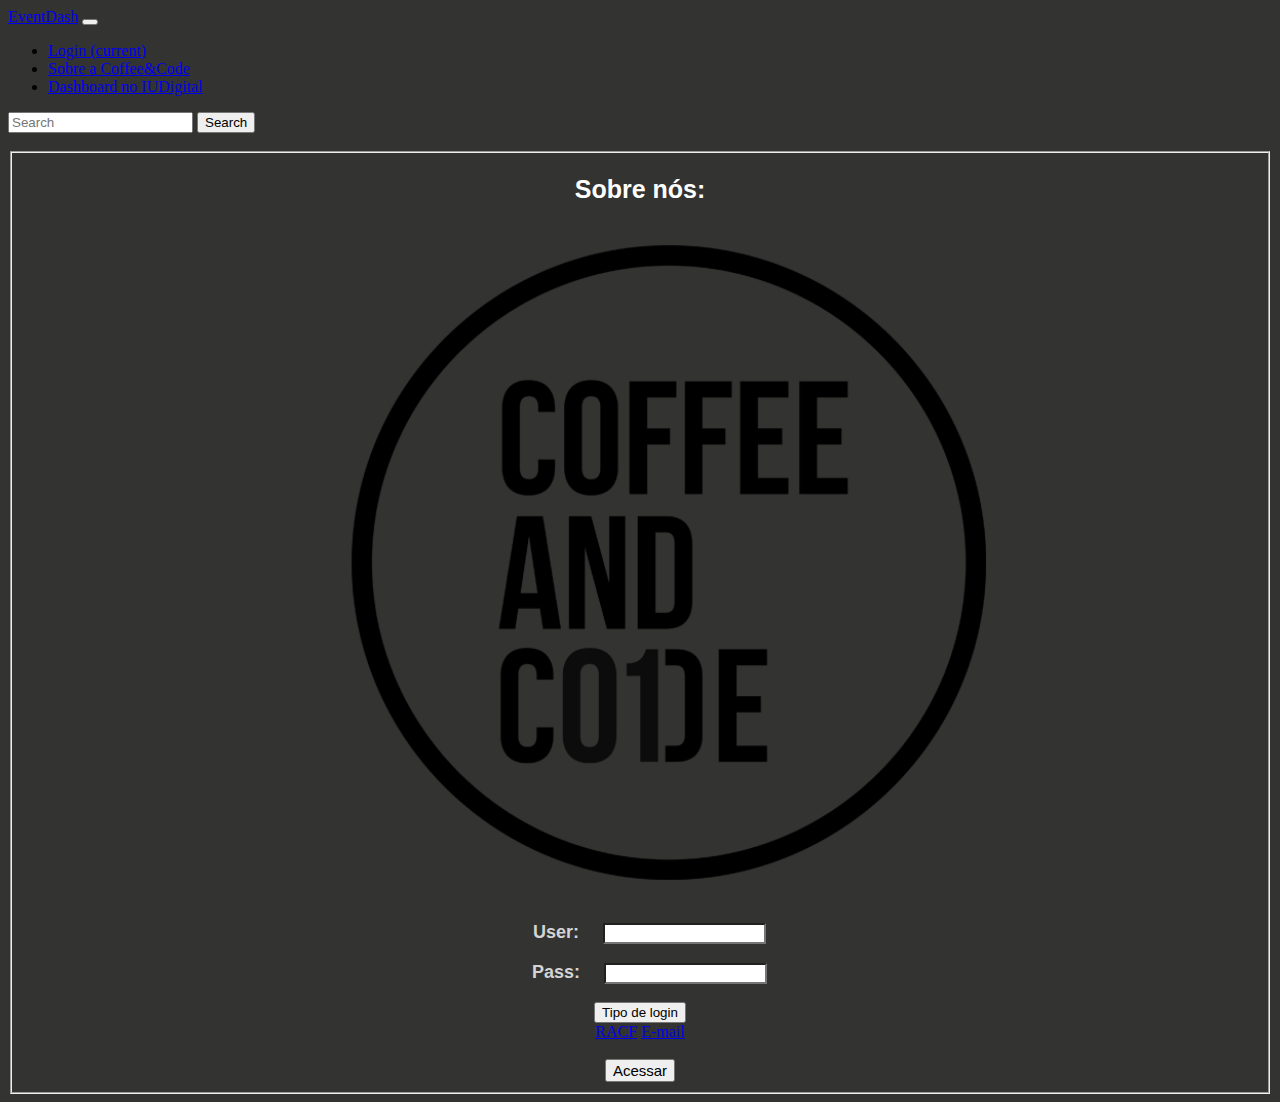
<file: FrontEnd - Copia/html/index.html>
<!DOCTYPE html>
<html lang="en">

<head>

    <meta charset="UTF-8">
    <meta http-equiv="X-UA-Compatible" content="IE=edge">
    <meta name="viewport" content="width=device-width, initial-scale=1.0">
    <title>Quem somos?</title>
</head>

<!-- Chamando a biblioteca de CSS do Bootstrap-->
<link rel="stylesheet" href="https://cdn.jsdelivr.net/npm/bootstrap@4.6.0/dist/css/bootstrap.min.css"
integrity="sha384-B0vP5xmATw1+K9KRQjQERJvTumQW0nPEzvF6L/Z6nronJ3oUOFUFpCjEUQouq2+l" crossorigin="anonymous">


<!--Chamada da biblioteca de JS do BootStrap-->
<script src="https://code.jquery.com/jquery-3.5.1.slim.min.js" integrity="sha384-DfXdz2htPH0lsSSs5nCTpuj/zy4C+OGpamoFVy38MVBnE+IbbVYUew+OrCXaRkfj" crossorigin="anonymous"></script>
<script src="https://cdn.jsdelivr.net/npm/popper.js@1.16.1/dist/umd/popper.min.js" integrity="sha384-9/reFTGAW83EW2RDu2S0VKaIzap3H66lZH81PoYlFhbGU+6BZp6G7niu735Sk7lN" crossorigin="anonymous"></script>
<script src="https://cdn.jsdelivr.net/npm/bootstrap@4.6.0/dist/js/bootstrap.min.js" integrity="sha384-+YQ4JLhjyBLPDQt//I+STsc9iw4uQqACwlvpslubQzn4u2UU2UFM80nGisd026JF" crossorigin="anonymous"></script>

<!--Chamada da nossa biblioteca interna em CSS-->
<link rel="stylesheet" href="../css/estilos.css">



<body>

    
        <!--Criando um menu 100% BootStrap-->
        <nav class="navbar navbar-expand-lg navbar-light bg-light">
            <a class="navbar-brand" href="#">EventDash</a>
            <button class="navbar-toggler" type="button" data-toggle="collapse" data-target="#navbarSupportedContent" aria-controls="navbarSupportedContent" aria-expanded="false" aria-label="Toggle navigation">
              <span class="navbar-toggler-icon"></span>
            </button>
          
            <div class="collapse navbar-collapse" id="navbarSupportedContent">
              <ul class="navbar-nav mr-auto">
                <li class="nav-item">
                  <a class="nav-link" href="../html/login.html">Login <span class="sr-only">(current)</span></a>
                </li>
                <li class="nav-item active">
                  <a class="nav-link" href="../html/index.html">Sobre a Coffee&Code</a>
                </li>
                <li class="nav-item">
                    <a class="nav-link" href="https://itau.service-now.com/nav_to.do?uri=$pa_dashboard.do%3Fsysparm_dashboard%3D0d316a9f1bdbd010ce6f0e5eea4bcbb3%26sysparm_tab%3D95d527d11be79450bb55ab853a4bcb09%26sysparm_cancelable%3Dtrue%26sysparm_editable%3Dundefined%26sysparm_active_panel%3Dfalse">Dashboard no IUDigital</a></a>
                  </li>                              
                
               
              </ul>
              <form class="form-inline my-2 my-lg-0">
                <input class="form-control mr-sm-2" type="search" placeholder="Search" aria-label="Search">
                <button class="btn btn-outline-success my-2 my-sm-0" type="submit">Search</button>
              </form>
            </div>
          </nav>
        </body>
    <br>

    <!--Criando um formulario de consulta-->
    <!-- Tag de criação de formulário <form>-->
    <form id="formulario_login" method="POST" align="center">
        <!-- Criando uma área de desenvovimento para os campos do formulário-->
        <fieldset>
            <!-- Criando uma legenda no nosso formulário-->

            <h1>
                <legend> Sobre nós: </legend>
            </h1>
            <br>

            <img src="../imagens/logocac.png" align="center" width="100%" height="100%">
            <br>
            <br>


           

            

            <!--Inserindo um titulopara o campo com a tag <label>-->
            <p><label>User: </label><input type="text" name="nome_cliente" class="campo_nome" required></p>

            <p><label>Pass: </label><input type="password" name="senha_cliente" class="campo_senha" required>
            </p>

            <div class="dropdown">
                <button class="btn btn-secondary dropdown-toggle" type="button" id="dropdownMenuButton"
                    data-toggle="dropdown" aria-haspopup="true" aria-expanded="false">
                    Tipo de login
                </button>
                <div class="dropdown-menu" aria-labelledby="dropdownMenuButton">
                    <a class="dropdown-item" href="#">RACF</a>
                    <a class="dropdown-item" href="#">E-mail</a>
                </div>
            </div>
            <br>


            <!-- Criando um botão de envio de dados-->
            <input type="submit" value="Acessar" class="botao">
        </fieldset>



    </form>
</body>
</file>
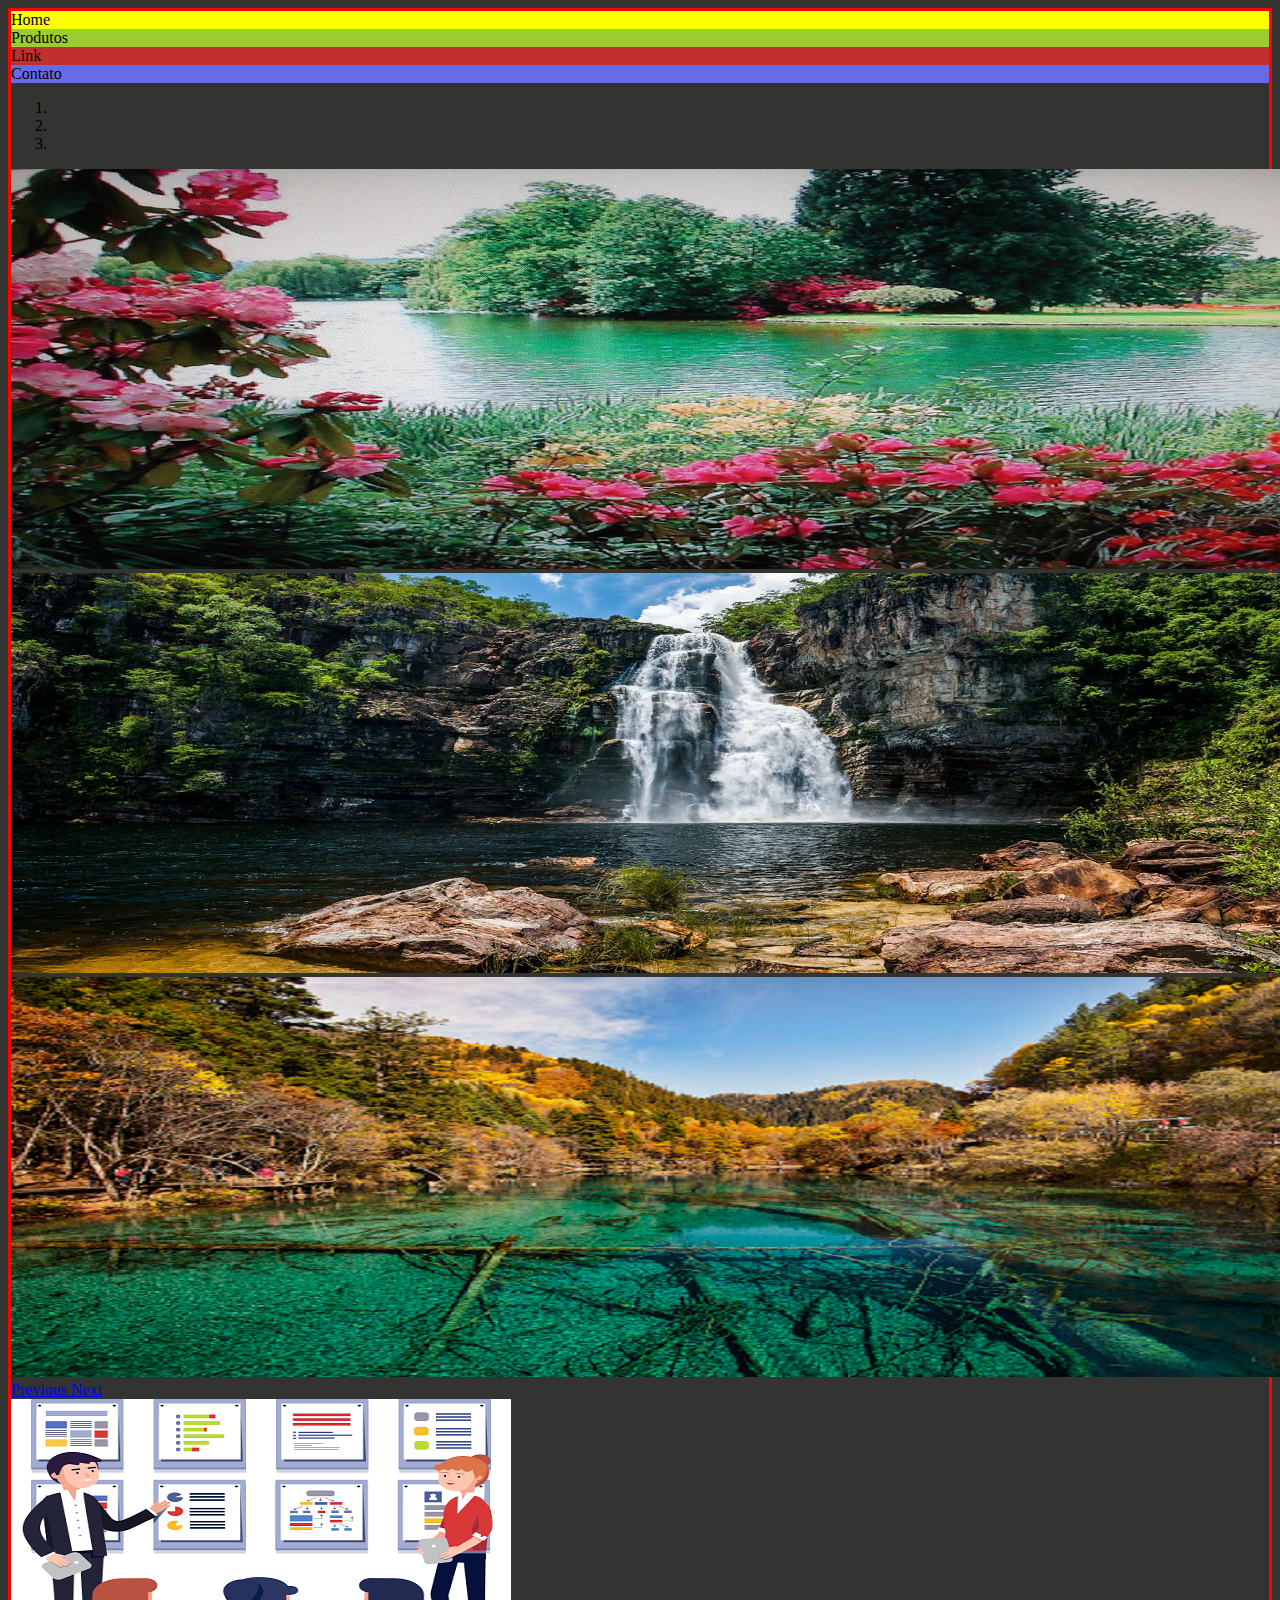
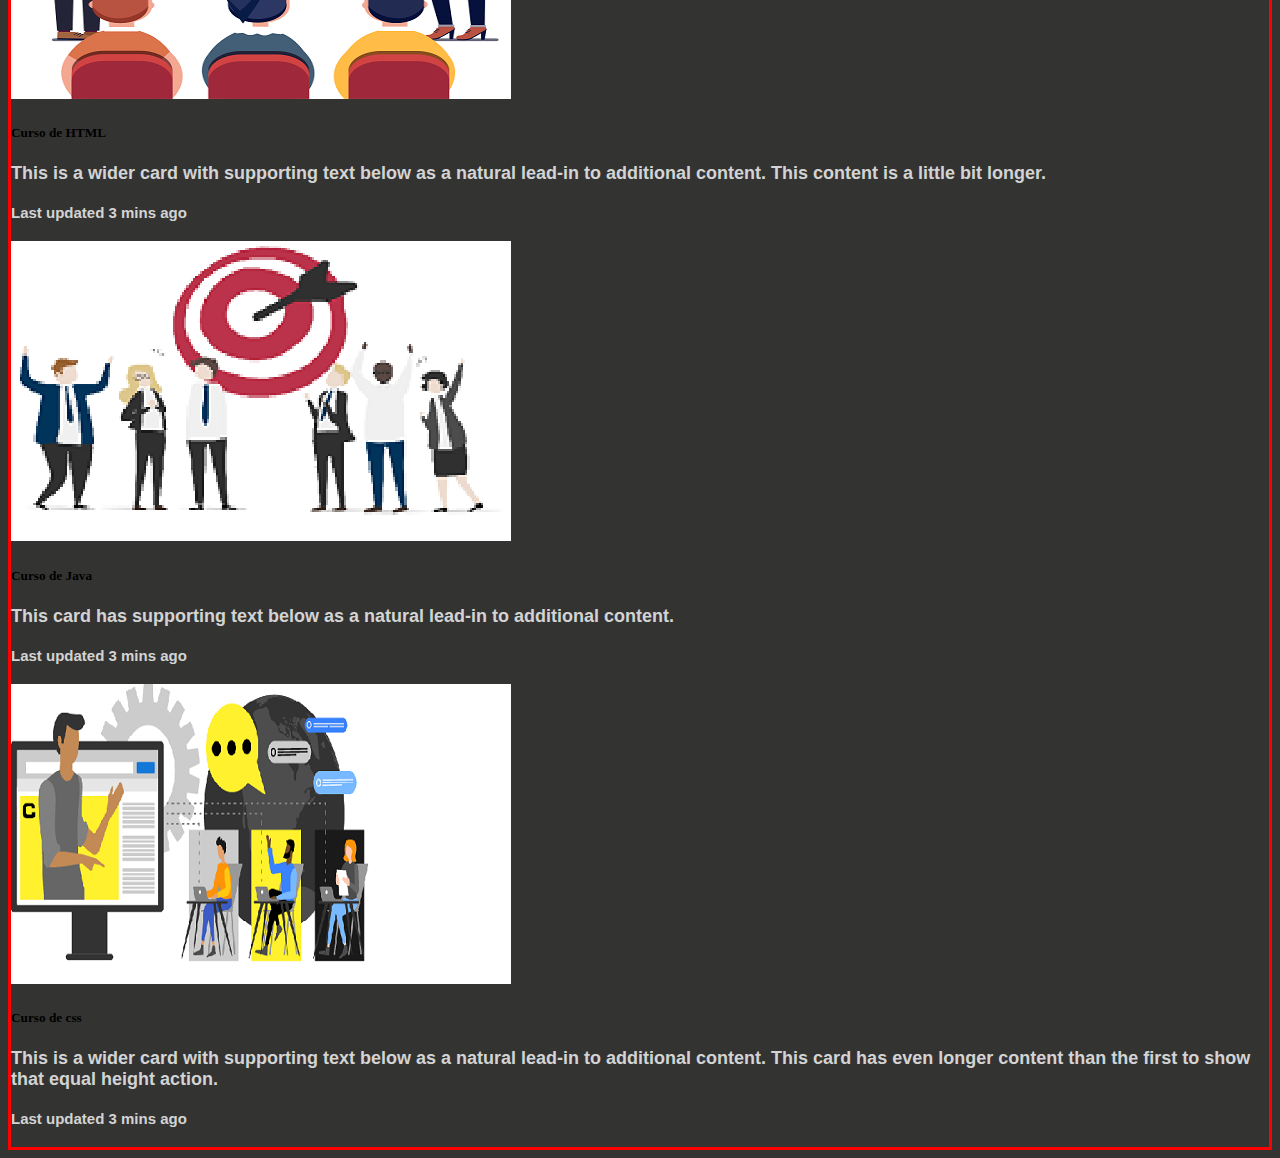
<file: FrontEnd - Copia/html/bootstrap.html>
<!DOCTYPE html>
<html lang="en">

<head>
    <meta charset="UTF-8">
    <meta http-equiv="X-UA-Compatible" content="IE=edge">
    <meta name="viewport" content="width=device-width, initial-scale=1.0">
    <title>Document</title>

    <!-- Chamando a biblioteca de CSS do Bootstrap-->
    <link rel="stylesheet" href="https://cdn.jsdelivr.net/npm/bootstrap@4.6.0/dist/css/bootstrap.min.css"
        integrity="sha384-B0vP5xmATw1+K9KRQjQERJvTumQW0nPEzvF6L/Z6nronJ3oUOFUFpCjEUQouq2+l" crossorigin="anonymous">


    <!--Chamada da biblioteca de JS do BootStrap-->
    <script src="https://code.jquery.com/jquery-3.5.1.slim.min.js" integrity="sha384-DfXdz2htPH0lsSSs5nCTpuj/zy4C+OGpamoFVy38MVBnE+IbbVYUew+OrCXaRkfj" crossorigin="anonymous"></script>
<script src="https://cdn.jsdelivr.net/npm/popper.js@1.16.1/dist/umd/popper.min.js" integrity="sha384-9/reFTGAW83EW2RDu2S0VKaIzap3H66lZH81PoYlFhbGU+6BZp6G7niu735Sk7lN" crossorigin="anonymous"></script>
<script src="https://cdn.jsdelivr.net/npm/bootstrap@4.6.0/dist/js/bootstrap.min.js" integrity="sha384-+YQ4JLhjyBLPDQt//I+STsc9iw4uQqACwlvpslubQzn4u2UU2UFM80nGisd026JF" crossorigin="anonymous"></script>

<!--Chamada da nossa biblioteca interna em CSS-->
<link rel="stylesheet" href="../css/estilos.css">

</head>

<body>
    <!--Criando uma página 100% responsiva-->
    <div class="container">
        <!--Criando uma linha da nossa página dentro do container-->
        <div class="row">
            <!--Criando colunas para o nosso menu em bootstrap NUNCA PASSAR DE 12-->
            <div class="col-lg-4 col-md-3 col-sm-3 div1">Home</div>
            <div class="col-lg-3 col-md-5 col-sm-3 div2">Produtos</div>
            <div class="col-lg-3 col-md-2 col-sm-3 div3">Link</div>
            <div class="col-lg-2 col-md-2 col-sm-3 div4">Contato</div>
        </div>
        <!-- Inserindo um componente de banner-->
        <div class="row">
            <div id="carouselExampleIndicators" class="carousel slide" data-ride="carousel">
                <ol class="carousel-indicators">
                  <li data-target="#carouselExampleIndicators" data-slide-to="0" class="active"></li>
                  <li data-target="#carouselExampleIndicators" data-slide-to="1"></li>
                  <li data-target="#carouselExampleIndicators" data-slide-to="2"></li>
                </ol>
                <div class="carousel-inner">
                  <div class="carousel-item active">
                    <img src="../imagens/img1.png" class="d-block w-100" alt="...">
                  </div>
                  <div class="carousel-item">
                    <img src="../imagens/img2.png" class="d-block w-100" alt="...">
                  </div>
                  <div class="carousel-item">
                    <img src="../imagens/img3.png" class="d-block w-100" alt="...">
                  </div>
                </div>
                <a class="carousel-control-prev" href="#carouselExampleIndicators" role="button" data-slide="prev">
                  <span class="carousel-control-prev-icon" aria-hidden="true"></span>
                  <span class="sr-only">Previous</span>
                </a>
                <a class="carousel-control-next" href="#carouselExampleIndicators" role="button" data-slide="next">
                  <span class="carousel-control-next-icon" aria-hidden="true"></span>
                  <span class="sr-only">Next</span>
                </a>
              </div>
        </div>
        <!-- Criando componente de card group-->
        <div class ="row">
            <div class="card-group">
                <div class="card">
                  <img src="../imagens/card1.png" class="card-img-top" alt="...">
                  <div class="card-body">
                    <h5 class="card-title">Curso de HTML</h5>
                    <p class="card-text">This is a wider card with supporting text below as a natural lead-in to additional content. This content is a little bit longer.</p>
                    <p class="card-text"><small class="text-muted">Last updated 3 mins ago</small></p>
                  </div>
                </div>
                <div class="card">
                  <img src="../imagens/card2.png" class="card-img-top" alt="...">
                  <div class="card-body">
                    <h5 class="card-title">Curso de Java</h5>
                    <p class="card-text">This card has supporting text below as a natural lead-in to additional content.</p>
                    <p class="card-text"><small class="text-muted">Last updated 3 mins ago</small></p>
                  </div>
                </div>
                <div class="card">
                  <img src="../imagens/card3.png" class="card-img-top" alt="...">
                  <div class="card-body">
                    <h5 class="card-title">Curso de css</h5>
                    <p class="card-text">This is a wider card with supporting text below as a natural lead-in to additional content. This card has even longer content than the first to show that equal height action.</p>
                    <p class="card-text"><small class="text-muted">Last updated 3 mins ago</small></p>
                  </div>
                </div>
              </div>
        </div>
    </div>

</body>

</html>
</file>
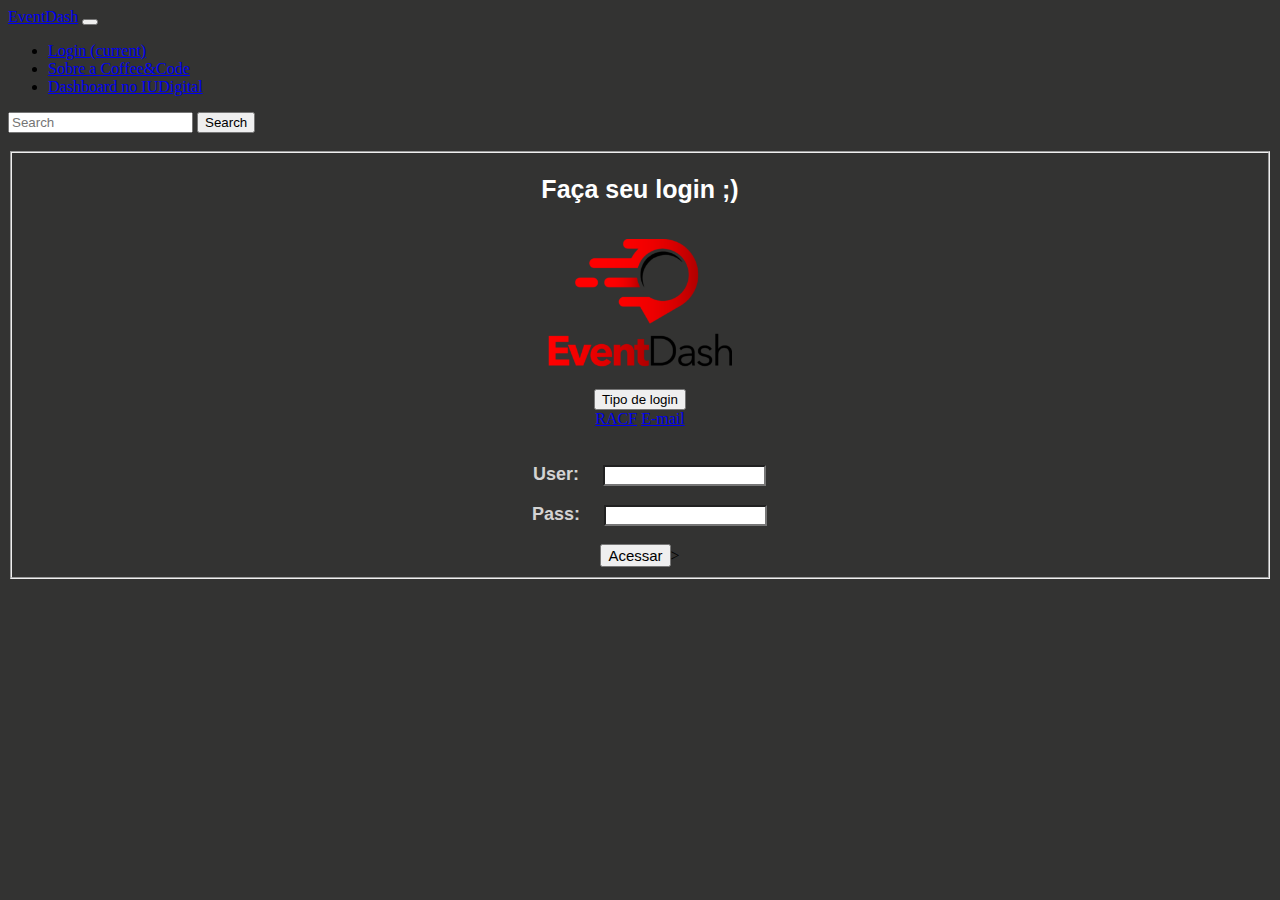
<file: FrontEnd - Copia/html/login.html>
<!DOCTYPE html>
<html lang="en">

<head>

    <meta charset="UTF-8">
    <meta http-equiv="X-UA-Compatible" content="IE=edge">
    <meta name="viewport" content="width=device-width, initial-scale=1.0">
    <title>EventDash - Faça seu login!</title>
</head>

<!-- Chamando a biblioteca de CSS do Bootstrap-->
<link rel="stylesheet" href="https://cdn.jsdelivr.net/npm/bootstrap@4.6.0/dist/css/bootstrap.min.css"
integrity="sha384-B0vP5xmATw1+K9KRQjQERJvTumQW0nPEzvF6L/Z6nronJ3oUOFUFpCjEUQouq2+l" crossorigin="anonymous">


<!--Chamada da biblioteca de JS do BootStrap-->
<script src="https://code.jquery.com/jquery-3.5.1.slim.min.js" integrity="sha384-DfXdz2htPH0lsSSs5nCTpuj/zy4C+OGpamoFVy38MVBnE+IbbVYUew+OrCXaRkfj" crossorigin="anonymous"></script>
<script src="https://cdn.jsdelivr.net/npm/popper.js@1.16.1/dist/umd/popper.min.js" integrity="sha384-9/reFTGAW83EW2RDu2S0VKaIzap3H66lZH81PoYlFhbGU+6BZp6G7niu735Sk7lN" crossorigin="anonymous"></script>
<script src="https://cdn.jsdelivr.net/npm/bootstrap@4.6.0/dist/js/bootstrap.min.js" integrity="sha384-+YQ4JLhjyBLPDQt//I+STsc9iw4uQqACwlvpslubQzn4u2UU2UFM80nGisd026JF" crossorigin="anonymous"></script>

<!--Chamada da nossa biblioteca interna em CSS-->
<link rel="stylesheet" href="../css/estilos.css">



<body>

    <body>
        <!--Criando um menu 100% BootStrap-->
        <nav class="navbar navbar-expand-lg navbar-light bg-light">
            <a class="navbar-brand" href="#">EventDash</a>
            <button class="navbar-toggler" type="button" data-toggle="collapse" data-target="#navbarSupportedContent" aria-controls="navbarSupportedContent" aria-expanded="false" aria-label="Toggle navigation">
              <span class="navbar-toggler-icon"></span>
            </button>
          
            <div class="collapse navbar-collapse" id="navbarSupportedContent">
              <ul class="navbar-nav mr-auto">
                <li class="nav-item active">
                  <a class="nav-link" href="#">Login <span class="sr-only">(current)</span></a>
                </li>
                <li class="nav-item">
                  <a class="nav-link" href="../html/index.html">Sobre a Coffee&Code</a>
                </li>
                <li class="nav-item">
                    <a class="nav-link" href="https://itau.service-now.com/nav_to.do?uri=$pa_dashboard.do%3Fsysparm_dashboard%3D0d316a9f1bdbd010ce6f0e5eea4bcbb3%26sysparm_tab%3D95d527d11be79450bb55ab853a4bcb09%26sysparm_cancelable%3Dtrue%26sysparm_editable%3Dundefined%26sysparm_active_panel%3Dfalse">Dashboard no IUDigital</a></a>
                  </li>                              
                
               
              </ul>
              <form class="form-inline my-2 my-lg-0">
                <input class="form-control mr-sm-2" type="search" placeholder="Search" aria-label="Search">
                <button class="btn btn-outline-success my-2 my-sm-0" type="submit">Search</button>
              </form>
            </div>
          </nav>
        </body>
    <br>

    <!--Criando um formulario de consulta-->
    <!-- Tag de criação de formulário <form>-->
    <form id="formulario_login" method="POST" align="center">
        <!-- Criando uma área de desenvovimento para os campos do formulário-->
        <fieldset>
            <!-- Criando uma legenda no nosso formulário-->

            <h1>
                <legend> Faça seu login ;) </legend>
            </h1>
            <br>

            <img src="../imagens/logoevent.png" width="15%" height="15%">
            <br>
            <br>


           

            <div class="dropdown">
                <button class="btn btn-secondary dropdown-toggle" type="button" id="dropdownMenuButton"
                    data-toggle="dropdown" aria-haspopup="true" aria-expanded="false">
                    Tipo de login
                </button>
                <div class="dropdown-menu" aria-labelledby="dropdownMenuButton">
                    <a class="dropdown-item" href="#">RACF</a>
                    <a class="dropdown-item" href="#">E-mail</a>
                </div>
            </div>
            <br>

            <!--Inserindo um titulopara o campo com a tag <label>-->
            <p><label>User: </label><input type="text" name="nome_cliente" class="campo_nome" required></p>

            <p><label>Pass: </label><input type="password" name="senha_cliente" class="campo_senha" required>
            </p>

            


            <!-- Criando um botão de envio de dados-->
            <input type="submit" value="Acessar" class="botao" href="../html/telainicial.html"></a>>
        </fieldset>



    </form>
</body>
</file>
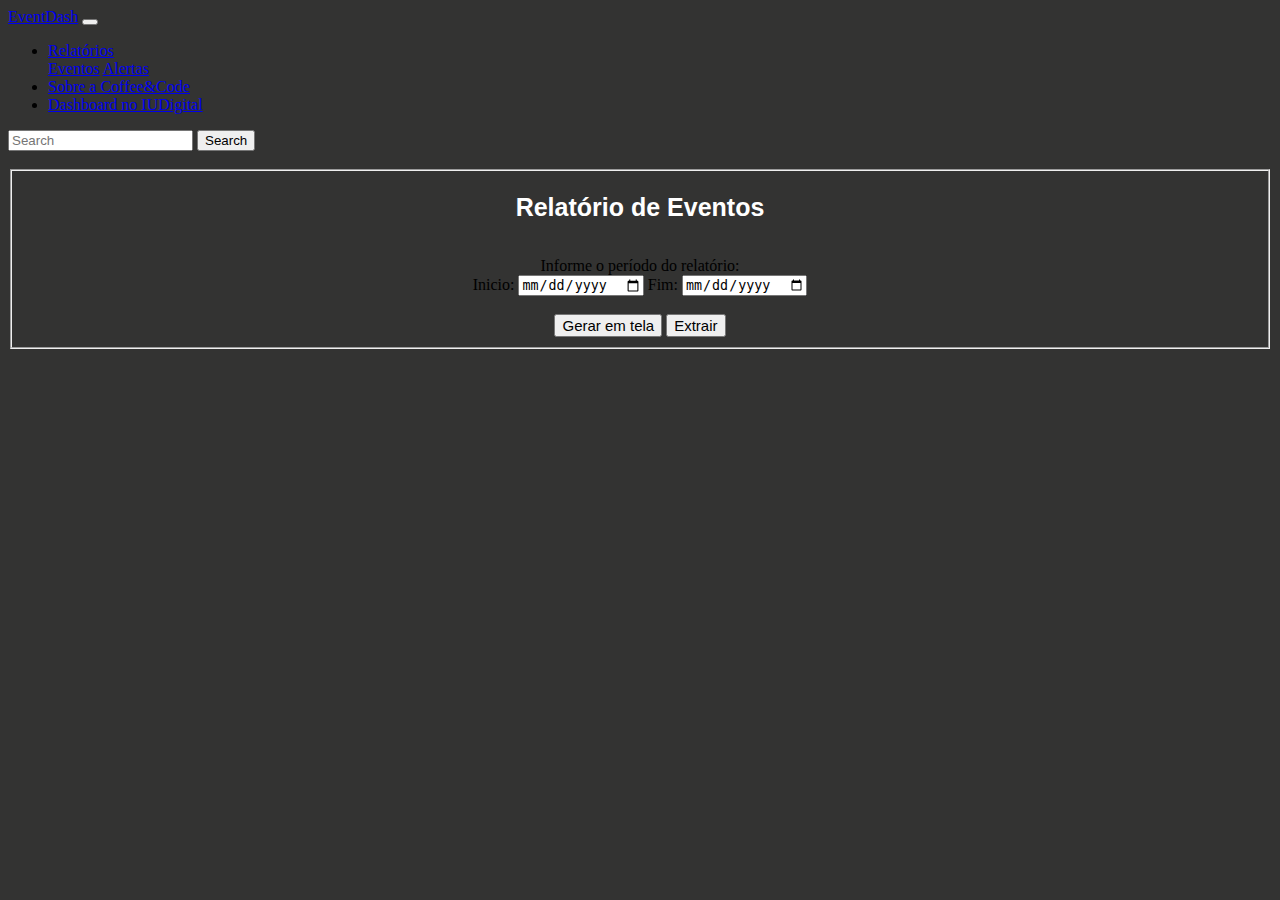
<file: FrontEnd - Copia/html/telainicial.html>
<!DOCTYPE html>
<html lang="en">

<head>

    <meta charset="UTF-8">
    <meta http-equiv="X-UA-Compatible" content="IE=edge">
    <meta name="viewport" content="width=device-width, initial-scale=1.0">
    <title>EventDash - Faça seu login!</title>
</head>

<!-- Chamando a biblioteca de CSS do Bootstrap-->
<link rel="stylesheet" href="https://cdn.jsdelivr.net/npm/bootstrap@4.6.0/dist/css/bootstrap.min.css"
    integrity="sha384-B0vP5xmATw1+K9KRQjQERJvTumQW0nPEzvF6L/Z6nronJ3oUOFUFpCjEUQouq2+l" crossorigin="anonymous">


<!--Chamada da biblioteca de JS do BootStrap-->
<script src="https://code.jquery.com/jquery-3.5.1.slim.min.js"
    integrity="sha384-DfXdz2htPH0lsSSs5nCTpuj/zy4C+OGpamoFVy38MVBnE+IbbVYUew+OrCXaRkfj"
    crossorigin="anonymous"></script>
<script src="https://cdn.jsdelivr.net/npm/popper.js@1.16.1/dist/umd/popper.min.js"
    integrity="sha384-9/reFTGAW83EW2RDu2S0VKaIzap3H66lZH81PoYlFhbGU+6BZp6G7niu735Sk7lN"
    crossorigin="anonymous"></script>
<script src="https://cdn.jsdelivr.net/npm/bootstrap@4.6.0/dist/js/bootstrap.min.js"
    integrity="sha384-+YQ4JLhjyBLPDQt//I+STsc9iw4uQqACwlvpslubQzn4u2UU2UFM80nGisd026JF"
    crossorigin="anonymous"></script>

<!--Chamada da nossa biblioteca interna em CSS-->
<link rel="stylesheet" href="../css/estilos.css">



<body>

    <body>
        <!--Criando um menu 100% BootStrap-->
        <nav class="navbar navbar-expand-lg navbar-light bg-light">
            <a class="navbar-brand" href="#">EventDash</a>
            <button class="navbar-toggler" type="button" data-toggle="collapse" data-target="#navbarSupportedContent"
                aria-controls="navbarSupportedContent" aria-expanded="false" aria-label="Toggle navigation">
                <span class="navbar-toggler-icon"></span>
            </button>

            <div class="collapse navbar-collapse" id="navbarSupportedContent">
                <ul class="navbar-nav mr-auto">
                    
                    <li class="nav-item dropdown active">
                        <a class="nav-link dropdown-toggle" href="#" id="navbarDropdown" role="button" data-toggle="dropdown" aria-haspopup="true" aria-expanded="false">
                          Relatórios
                        </a>
                        <div class="dropdown-menu" aria-labelledby="navbarDropdown">
                          <a class="dropdown-item" href="#">Eventos</a>
                          <a class="dropdown-item" href="#">Alertas</a>
                          <div class="dropdown-divider"></div>
                          
                        </div>
                      </li>
                   
                    <li class="nav-item">
                        <a class="nav-link" href="../html/index.html">Sobre a Coffee&Code</a>
                    </li>
                    <li class="nav-item">
                        <a class="nav-link"
                            href="https://itau.service-now.com/nav_to.do?uri=$pa_dashboard.do%3Fsysparm_dashboard%3D0d316a9f1bdbd010ce6f0e5eea4bcbb3%26sysparm_tab%3D95d527d11be79450bb55ab853a4bcb09%26sysparm_cancelable%3Dtrue%26sysparm_editable%3Dundefined%26sysparm_active_panel%3Dfalse">Dashboard
                            no IUDigital</a></a>
                    </li>


                </ul>
                <form class="form-inline my-2 my-lg-0">
                    <input class="form-control mr-sm-2" type="search" placeholder="Search" aria-label="Search">
                    <button class="btn btn-outline-success my-2 my-sm-0" type="submit">Search</button>
                </form>
            </div>
        </nav>
    </body>
    <br>

    <body>
    <!--Criando um formulario de consulta-->
    <!-- Tag de criação de formulário <form>-->
    <form id="formulario_login" method="POST" align="center">
        <!-- Criando uma área de desenvovimento para os campos do formulário-->
        <fieldset>
            <!-- Criando uma legenda no nosso formulário-->

            <h1>
                <legend> Relatório de Eventos </legend>
            </h1>
            <br>

            
            <label><td>Informe o período do relatório: </td></label><br>

            <td>Inicio</td>: <input type="date" name="data_relatorio" required> <td>Fim: </td>          
            <input type="date" name="data_relatorio" required><br><br>         
         


            <!-- Criando um botão de envio de dados-->
            <input type="submit" value="Gerar em tela" class="botao">
            <input type="submit" value="Extrair" class="botao">
        </fieldset>
    </body>



    </form>
</body>
</file>
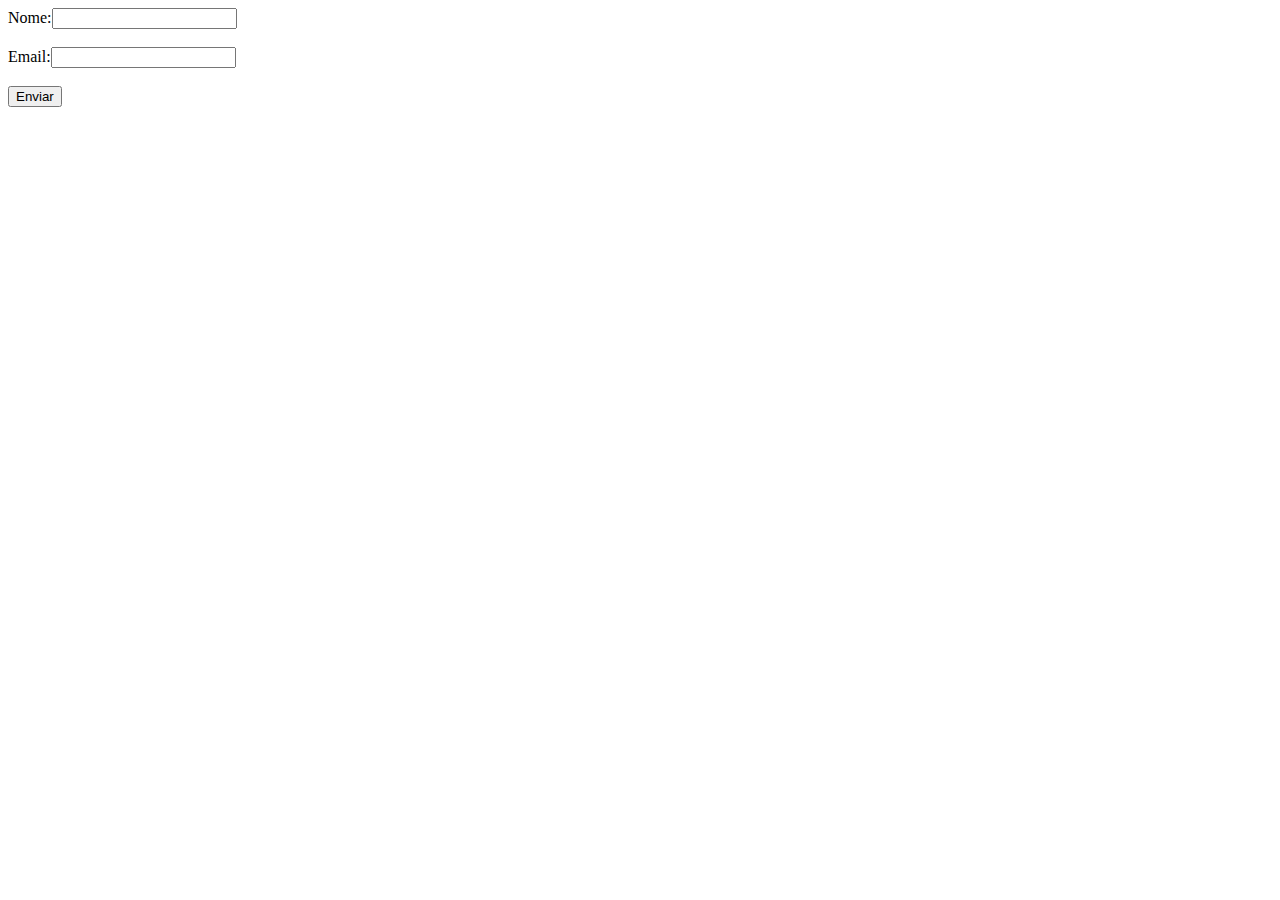
<file: FrontEnd/html/javascript.html>
<!DOCTYPE html>
<html lang="en">
<head>
    <meta charset="UTF-8">
    <meta http-equiv="X-UA-Compatible" content="IE=edge">
    <meta name="viewport" content="width=device-width, initial-scale=1.0">
    <title>EventDash - JavaScript</title>

    <!-- Criando componente em JavaScript-->

    <script>
        // alert("Sejam todos bem-vindos!");

        /*var empresa="Coffee&Code"
        var mensagem="Sejam bem-vindo a"

        alert(mensagem + empresa);;*/

       /* var nome = prompt("Olá seja bem-vindo a Coffee&Code, informe o seu nome: ");
        alert("Muito prazer" + nome);*/

        // Criando uma função em javascript
        function mensagem()
        {
            alert("Olá meu amigo, seja bem-vindo")
        }

        function validar()
        {
            var nome = contato.nome_cliente.value;
            var email = contato.email_cliente.value;
            // alert("Nome do cliente" + nome + "Email do cliente" + email);
        }

        if(nome==""){
            alert("O preenchimento deste campo é obrigatório");
            contato.nome_cliente.focus();
            return false;
            
        }

        if(email==""){
            alert("O preenchimento deste campo é obrigatório");
            contato.email_cliente.focus();
            return false;
            
        }




        </script>
</head>
<body>
    <!--
    <h3>Clique no botão abaixo para ter uma interação</h3>
    <form id = "formulario" method="POST">
        <input type="button" onclick="mensagem()" value="Clique">

    </form>
    -->
    <form id="contato" method="POST">
        Nome:<input type="text" name="nome_cliente"><br><br>
        Email:<input type="text" name="email_cliente"><br><br>

        <input type="button" onclick="return validar()" value="Enviar">
    </form>
    
</body>
</html>
</file>
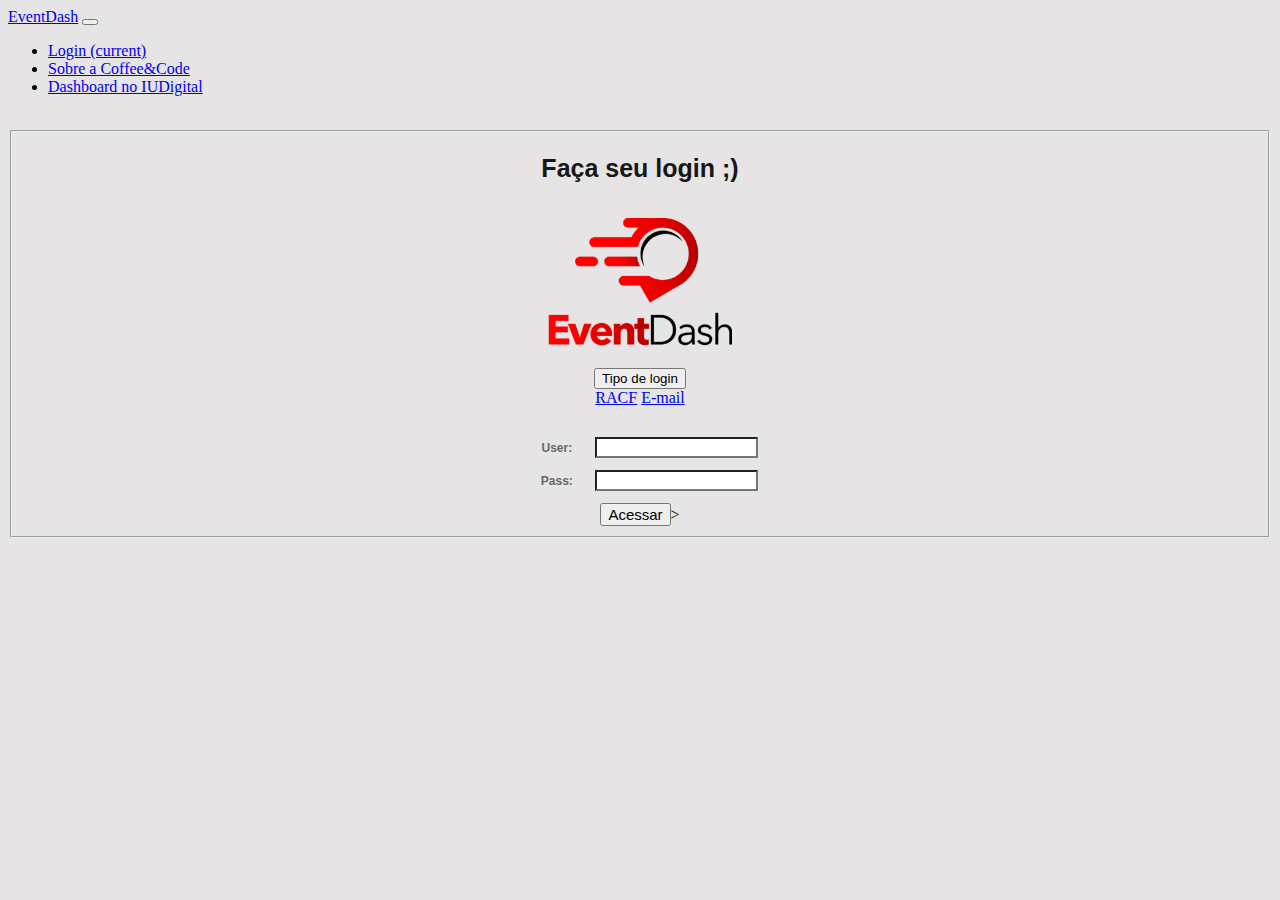
<file: FrontEnd/html/loginmail.html>
<!DOCTYPE html>
<html lang="en">

<head>

    <meta charset="UTF-8">
    <meta http-equiv="X-UA-Compatible" content="IE=edge">
    <meta name="viewport" content="width=device-width, initial-scale=1.0">
    <title>EventDash - Faça seu login!</title>
</head>

<!-- Chamando a biblioteca de CSS do Bootstrap-->
<link rel="stylesheet" href="https://cdn.jsdelivr.net/npm/bootstrap@4.6.0/dist/css/bootstrap.min.css"
integrity="sha384-B0vP5xmATw1+K9KRQjQERJvTumQW0nPEzvF6L/Z6nronJ3oUOFUFpCjEUQouq2+l" crossorigin="anonymous">


<!--Chamada da biblioteca de JS do BootStrap-->
<script src="https://code.jquery.com/jquery-3.5.1.slim.min.js" integrity="sha384-DfXdz2htPH0lsSSs5nCTpuj/zy4C+OGpamoFVy38MVBnE+IbbVYUew+OrCXaRkfj" crossorigin="anonymous"></script>
<script src="https://cdn.jsdelivr.net/npm/popper.js@1.16.1/dist/umd/popper.min.js" integrity="sha384-9/reFTGAW83EW2RDu2S0VKaIzap3H66lZH81PoYlFhbGU+6BZp6G7niu735Sk7lN" crossorigin="anonymous"></script>
<script src="https://cdn.jsdelivr.net/npm/bootstrap@4.6.0/dist/js/bootstrap.min.js" integrity="sha384-+YQ4JLhjyBLPDQt//I+STsc9iw4uQqACwlvpslubQzn4u2UU2UFM80nGisd026JF" crossorigin="anonymous"></script>

<!--Chamada da nossa biblioteca interna em CSS-->
<link rel="stylesheet" href="../css/estilos.css">



<body>

    <body>
        <!--Criando um menu 100% BootStrap-->
        <nav class="navbar navbar-expand-lg navbar-light bg-light">
            <a class="navbar-brand" href="#">EventDash</a>
            <button class="navbar-toggler" type="button" data-toggle="collapse" data-target="#navbarSupportedContent" aria-controls="navbarSupportedContent" aria-expanded="false" aria-label="Toggle navigation">
              <span class="navbar-toggler-icon"></span>
            </button>
          
            <div class="collapse navbar-collapse" id="navbarSupportedContent">
              <ul class="navbar-nav mr-auto">
                <li class="nav-item active">
                  <a class="nav-link" href="#">Login <span class="sr-only">(current)</span></a>
                </li>
                <li class="nav-item">
                  <a class="nav-link" href="../html/index.html">Sobre a Coffee&Code</a>
                </li>
                <li class="nav-item">
                    <a class="nav-link" href="https://itau.service-now.com/nav_to.do?uri=$pa_dashboard.do%3Fsysparm_dashboard%3D0d316a9f1bdbd010ce6f0e5eea4bcbb3%26sysparm_tab%3D95d527d11be79450bb55ab853a4bcb09%26sysparm_cancelable%3Dtrue%26sysparm_editable%3Dundefined%26sysparm_active_panel%3Dfalse">Dashboard no IUDigital</a></a>
                  </li>                              
                
               
              </ul>
              
            </div>
          </nav>
        </body>
    <br>

    <!--Criando um formulario de consulta-->
    <!-- Tag de criação de formulário <form>-->
    <form id="formulario_login" method="POST" align="center">
        <!-- Criando uma área de desenvovimento para os campos do formulário-->
        <fieldset>
            <!-- Criando uma legenda no nosso formulário-->

            <h1>
                <legend> Faça seu login ;) </legend>
            </h1>
            <br>

            <img src="../imagens/logoevent.png" width="15%" height="15%">
            <br>
            <br>


           

            <div class="dropdown">
                <button class="btn btn-secondary dropdown-toggle" type="button" id="dropdownMenuButton"
                    data-toggle="dropdown" aria-haspopup="true" aria-expanded="false">
                    Tipo de login
                </button>
                <div class="dropdown-menu" aria-labelledby="dropdownMenuButton">
                    <a class="dropdown-item" href="../html/loginracf.html">RACF</a>
                    <a class="dropdown-item" href="../html/loginmail.html">E-mail</a>
                </div>
            </div>
            <br>

            <!--Inserindo um titulopara o campo com a tag <label>-->
            <p><label>User: </label><input type="email" name="nome_cliente" class="campo_nome" required></p>

            <p><label>Pass: </label><input type="password" name="senha_cliente" class="campo_senha" required>
            </p>

            


            <!-- Criando um botão de envio de dados-->
            <input type="submit" value="Acessar" class="botao" href="../html/selecaorelatorios.html"></a>>
        </fieldset>



    </form>
</body>
</file>
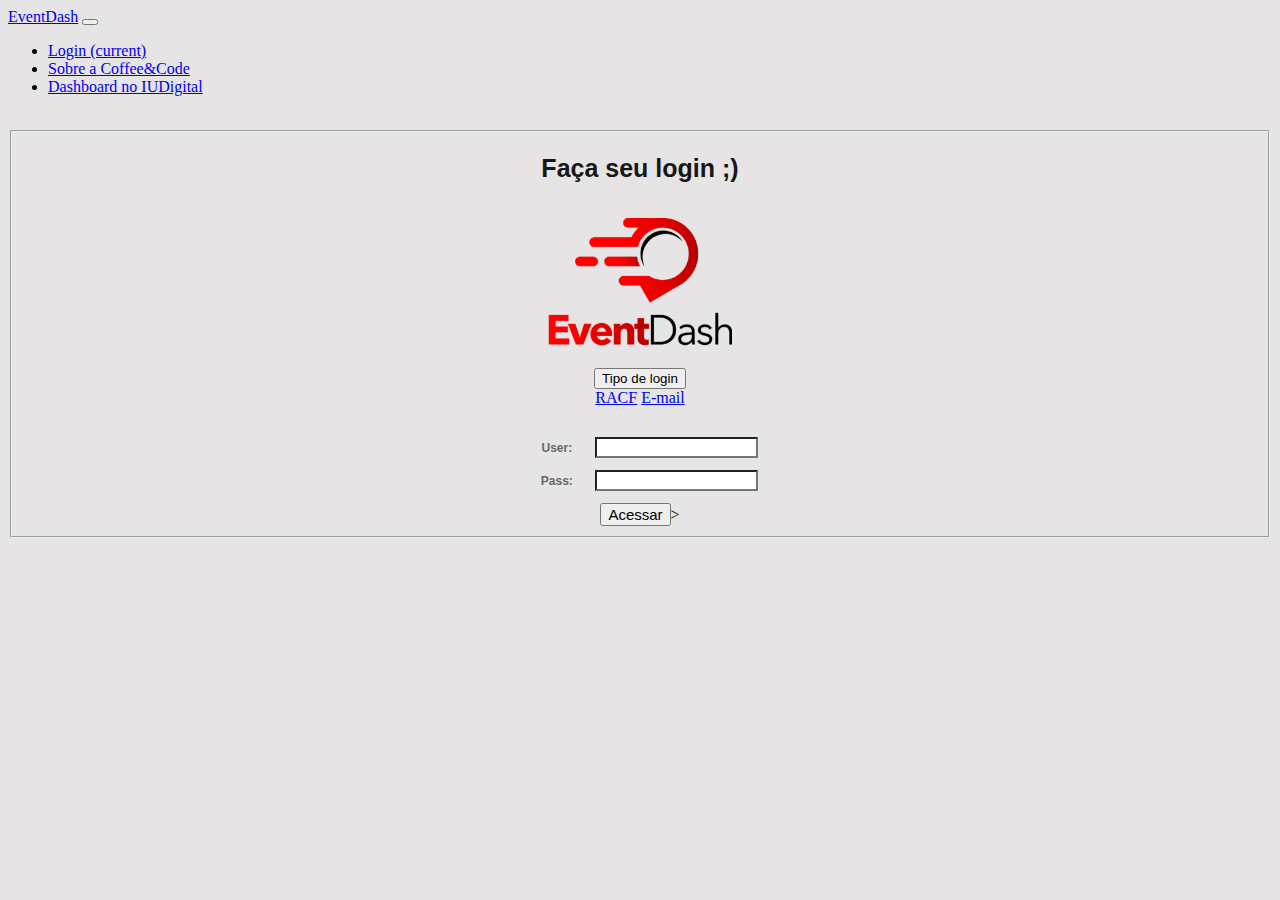
<file: FrontEnd/html/loginracf.html>
<!DOCTYPE html>
<html lang="en">

<head>

    <meta charset="UTF-8">
    <meta http-equiv="X-UA-Compatible" content="IE=edge">
    <meta name="viewport" content="width=device-width, initial-scale=1.0">
    <title>EventDash - Faça seu login!</title>
</head>

<!-- Chamando a biblioteca de CSS do Bootstrap-->
<link rel="stylesheet" href="https://cdn.jsdelivr.net/npm/bootstrap@4.6.0/dist/css/bootstrap.min.css"
integrity="sha384-B0vP5xmATw1+K9KRQjQERJvTumQW0nPEzvF6L/Z6nronJ3oUOFUFpCjEUQouq2+l" crossorigin="anonymous">


<!--Chamada da biblioteca de JS do BootStrap-->
<script src="https://code.jquery.com/jquery-3.5.1.slim.min.js" integrity="sha384-DfXdz2htPH0lsSSs5nCTpuj/zy4C+OGpamoFVy38MVBnE+IbbVYUew+OrCXaRkfj" crossorigin="anonymous"></script>
<script src="https://cdn.jsdelivr.net/npm/popper.js@1.16.1/dist/umd/popper.min.js" integrity="sha384-9/reFTGAW83EW2RDu2S0VKaIzap3H66lZH81PoYlFhbGU+6BZp6G7niu735Sk7lN" crossorigin="anonymous"></script>
<script src="https://cdn.jsdelivr.net/npm/bootstrap@4.6.0/dist/js/bootstrap.min.js" integrity="sha384-+YQ4JLhjyBLPDQt//I+STsc9iw4uQqACwlvpslubQzn4u2UU2UFM80nGisd026JF" crossorigin="anonymous"></script>

<!--Chamada da nossa biblioteca interna em CSS-->
<link rel="stylesheet" href="../css/estilos.css">



<body>

    <body>
        <!--Criando um menu 100% BootStrap-->
        <nav class="navbar navbar-expand-lg navbar-light bg-light">
            <a class="navbar-brand" href="#">EventDash</a>
            <button class="navbar-toggler" type="button" data-toggle="collapse" data-target="#navbarSupportedContent" aria-controls="navbarSupportedContent" aria-expanded="false" aria-label="Toggle navigation">
              <span class="navbar-toggler-icon"></span>
            </button>
          
            <div class="collapse navbar-collapse" id="navbarSupportedContent">
              <ul class="navbar-nav mr-auto">
                <li class="nav-item active">
                  <a class="nav-link" href="#">Login <span class="sr-only">(current)</span></a>
                </li>
                <li class="nav-item">
                  <a class="nav-link" href="../html/index.html">Sobre a Coffee&Code</a>
                </li>
                <li class="nav-item">
                    <a class="nav-link" href="https://itau.service-now.com/nav_to.do?uri=$pa_dashboard.do%3Fsysparm_dashboard%3D0d316a9f1bdbd010ce6f0e5eea4bcbb3%26sysparm_tab%3D95d527d11be79450bb55ab853a4bcb09%26sysparm_cancelable%3Dtrue%26sysparm_editable%3Dundefined%26sysparm_active_panel%3Dfalse">Dashboard no IUDigital</a></a>
                  </li>                              
                
               
              </ul>
              
            </div>
          </nav>
        </body>
    <br>

    <!--Criando um formulario de consulta-->
    <!-- Tag de criação de formulário <form>-->
    <form id="formulario_login" method="POST" align="center">
        <!-- Criando uma área de desenvovimento para os campos do formulário-->
        <fieldset>
            <!-- Criando uma legenda no nosso formulário-->

            <h1>
                <legend> Faça seu login ;) </legend>
            </h1>
            <br>

            <img src="../imagens/logoevent.png" width="15%" height="15%">
            <br>
            <br>


           

            <div class="dropdown">
                <button class="btn btn-secondary dropdown-toggle" type="button" id="dropdownMenuButton"
                    data-toggle="dropdown" aria-haspopup="true" aria-expanded="false">
                    Tipo de login
                </button>
                <div class="dropdown-menu" aria-labelledby="dropdownMenuButton">
                  <a class="dropdown-item" href="../html/loginracf.html">RACF</a>
                  <a class="dropdown-item" href="../html/loginmail.html">E-mail</a>
                </div>
            </div>
            <br>

            <!--Inserindo um titulopara o campo com a tag <label>-->
            <p><label>User: </label><input type="text" name="nome_cliente" class="campo_nome" required></p>

            <p><label>Pass: </label><input type="password" name="senha_cliente" class="campo_senha" required>
            </p>

            


            <!-- Criando um botão de envio de dados-->
            <input type="submit" value="Acessar" class="botao" href="../html/selecaorelatorios.html"></a>>
        </fieldset>



    </form>
</body>
</file>
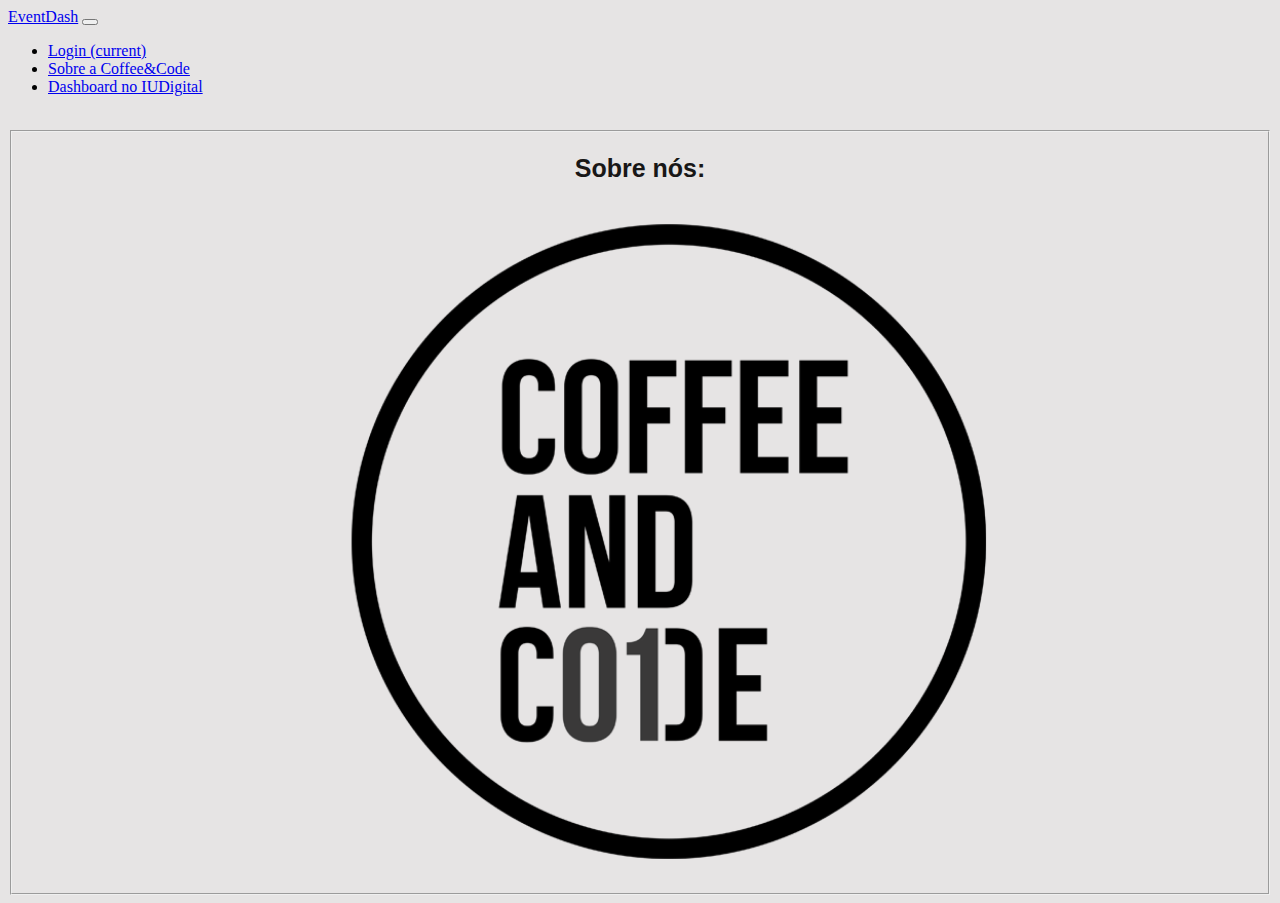
<file: FrontEnd/html/sobrenos.html>
<!DOCTYPE html>
<html lang="en">

<head>

    <meta charset="UTF-8">
    <meta http-equiv="X-UA-Compatible" content="IE=edge">
    <meta name="viewport" content="width=device-width, initial-scale=1.0">
    <title>Quem somos?</title>
</head>

<!-- Chamando a biblioteca de CSS do Bootstrap-->
<link rel="stylesheet" href="https://cdn.jsdelivr.net/npm/bootstrap@4.6.0/dist/css/bootstrap.min.css"
integrity="sha384-B0vP5xmATw1+K9KRQjQERJvTumQW0nPEzvF6L/Z6nronJ3oUOFUFpCjEUQouq2+l" crossorigin="anonymous">


<!--Chamada da biblioteca de JS do BootStrap-->
<script src="https://code.jquery.com/jquery-3.5.1.slim.min.js" integrity="sha384-DfXdz2htPH0lsSSs5nCTpuj/zy4C+OGpamoFVy38MVBnE+IbbVYUew+OrCXaRkfj" crossorigin="anonymous"></script>
<script src="https://cdn.jsdelivr.net/npm/popper.js@1.16.1/dist/umd/popper.min.js" integrity="sha384-9/reFTGAW83EW2RDu2S0VKaIzap3H66lZH81PoYlFhbGU+6BZp6G7niu735Sk7lN" crossorigin="anonymous"></script>
<script src="https://cdn.jsdelivr.net/npm/bootstrap@4.6.0/dist/js/bootstrap.min.js" integrity="sha384-+YQ4JLhjyBLPDQt//I+STsc9iw4uQqACwlvpslubQzn4u2UU2UFM80nGisd026JF" crossorigin="anonymous"></script>

<!--Chamada da nossa biblioteca interna em CSS-->
<link rel="stylesheet" href="../css/estilos.css">



<body>

    
        <!--Criando um menu 100% BootStrap-->
        <nav class="navbar navbar-expand-lg navbar-light bg-light">
            <a class="navbar-brand" href="#">EventDash</a>
            <button class="navbar-toggler" type="button" data-toggle="collapse" data-target="#navbarSupportedContent" aria-controls="navbarSupportedContent" aria-expanded="false" aria-label="Toggle navigation">
              <span class="navbar-toggler-icon"></span>
            </button>
          
            <div class="collapse navbar-collapse" id="navbarSupportedContent">
              <ul class="navbar-nav mr-auto">
                <li class="nav-item">
                  <a class="nav-link" href="../html/index.html">Login <span class="sr-only">(current)</span></a>
                </li>
                <li class="nav-item active">
                  <a class="nav-link" href="../html/sobrenos.html">Sobre a Coffee&Code</a>
                </li>
                <li class="nav-item">
                    <a class="nav-link" href="https://itau.service-now.com/nav_to.do?uri=$pa_dashboard.do%3Fsysparm_dashboard%3D0d316a9f1bdbd010ce6f0e5eea4bcbb3%26sysparm_tab%3D95d527d11be79450bb55ab853a4bcb09%26sysparm_cancelable%3Dtrue%26sysparm_editable%3Dundefined%26sysparm_active_panel%3Dfalse">Dashboard no IUDigital</a></a>
                  </li>                              
                
               
              </ul>
              
            </div>
          </nav>
        </body>
    <br>

    <!--Criando um formulario de consulta-->
    <!-- Tag de criação de formulário <form>-->
    <form id="formulario_login" method="POST" align="center">
        <!-- Criando uma área de desenvovimento para os campos do formulário-->
        <fieldset>
            <!-- Criando uma legenda no nosso formulário-->

            <h1>
                <legend> Sobre nós: </legend>
            </h1>
            <br>

            <img src="../imagens/logocac.png" align="center" width="100%" height="100%">
            <br>
            <br>           

          

    </form>
</body>
</file>
<file: FrontEnd - Copia/css/estilos.css>
/* Criando estilos padrões nativos dos comandos em HTML5*/

    h1{
        font-size:25px;
        font-family:Verdana, Geneva, Tahoma, sans-serif;
        font-weight:bolder;
        color:rgb(255, 255, 255)
    }
    p{
        font-size: 18px;
        font-weight: bolder;
        font-family: Verdana, Geneva, Tahoma, sans-serif;
        color: rgb(211, 211, 211)
    }

    td{
        font-size: 15px;
        font-weight: bolder;
        font-family: Verdana, Geneva, Tahoma, sans-serif;
        color: rgb(230, 230, 230)

    }

    .mainmenu{
        background-color:rgb(29, 29, 29)
    }

    body{
       background-color:rgb(51, 51, 50)
       
    } 
    head{
        background-color:rgb(0, 0, 0)
        
     } 

     table{
        background-color:rgb(0, 0, 0)
        
     } 

    /* Criando estilos de classe para serem aplicados em uma página em HTML5*/
    .menu{
        font-size:14px;
        font-weight: bolder;
        font-family: Verdana, Geneva, Tahoma, sans-serif;
        color: rgb(17, 17, 65);
        
    }

    .formatar_texto{
        font-size:10px;
        font-family: Verdana, Geneva, Tahoma, sans-serif;
        color:gray;

  }

  /* Criando estilos para fomatar o nosso formulário*/

  .campo_nome{
      position: relative;
      left:19px;
      width: 155px;
      background-color:rgb(255, 255, 255);
      color:rgb(0, 0, 0);

  }

  .campo_email{
    position: relative;
      left:19px;
      width: 155px;
      background-color:rgb(255, 255, 255);
      color:rgb(0, 0, 0);
  }

  .campo_senha{
    position: relative;
      left:19px;
      width: 155px;
      background-color:rgb(255, 255, 255);
      color:rgb(0, 0, 0);
  }
    
    .botao{
        font-size: 15px;
        color:rgb(0, 0, 0);
        font-family:Verdana, Geneva, Tahoma, sans-serif;
  }

  /*Criando uma formatação para nome de componentes*/
  #formulario_contato{
      background-color: lightskyblue;
      font-family:Verdana, Geneva, Tahoma, sans-serif;
      font-size: 12px;
      font-weight: bold;
      color:black

  }

  /* Criando estilos que serão utilizados na nossa página em Bootstrap*/
  .container{
      
      border: 3px solid red;


  }

  .div1{
      background-color: yellow;
  }
  .div2{
      background-color: yellowgreen;
  }
  .div3{
      background-color: rgb(194, 47, 47);
  }
  .div4{
      background-color: rgb(106, 106, 231);
  }
</file>
<file: FrontEnd/css/estilos.css>
/* Criando estilos padrões nativos dos comandos em HTML5*/

    h1{
        font-size:25px;
        font-family:Verdana, Geneva, Tahoma, sans-serif;
        font-weight:bolder;
        color:rgb(24, 23, 23)
    }

    h5{
        font-size:32px;
        font-family:Verdana, Geneva, Tahoma, sans-serif;
        font-weight:bolder;
        color:rgb(51, 50, 50)
    }
    
    p{
        font-size: 12px;
        font-weight: bolder;
        font-family: Verdana, Geneva, Tahoma, sans-serif;
        color: rgb(105, 105, 105)
    }

    td{
        font-size: 12px;
        font-weight: bolder;
        font-family: Verdana, Geneva, Tahoma, sans-serif;
        color: rgb(230, 230, 230)

    }

    th{
        font-size: 15px;
        font-weight: bolder;
        font-family: Verdana, Geneva, Tahoma, sans-serif;
        color: rgb(230, 230, 230)

    }

    .mainmenu{
        background-color:rgb(0, 0, 0)
    }

    body{
       background-color:rgb(230, 228, 228)
       
    } 
    head{
        background-color:rgb(0, 0, 0)
        
     } 

     table{
        background-color:rgb(44, 44, 44);
        color: rgb(230, 230, 230)
        
     } 

    /* Criando estilos de classe para serem aplicados em uma página em HTML5*/
    .menu{
        font-size:14px;
        font-weight: bolder;
        font-family: Verdana, Geneva, Tahoma, sans-serif;
        color: rgb(17, 17, 65);
        
    }

    .formatar_texto{
        font-size:10px;
        font-family: Verdana, Geneva, Tahoma, sans-serif;
        color:gray;

  }

  /* Criando estilos para fomatar o nosso formulário*/

  .campo_nome{
      position: relative;
      left:19px;
      width: 155px;
      background-color:rgb(255, 255, 255);
      color:rgb(0, 0, 0);

  }

  .campo_email{
    position: relative;
      left:19px;
      width: 155px;
      background-color:rgb(255, 255, 255);
      color:rgb(0, 0, 0);
  }

  .campo_senha{
    position: relative;
      left:19px;
      width: 155px;
      background-color:rgb(255, 255, 255);
      color:rgb(0, 0, 0);
  }
    
    .botao{
        font-size: 15px;
        color:rgb(0, 0, 0);
        font-family:Verdana, Geneva, Tahoma, sans-serif;
  }

  /*Criando uma formatação para nome de componentes*/
  #formulario_contato{
      background-color: lightskyblue;
      font-family:Verdana, Geneva, Tahoma, sans-serif;
      font-size: 12px;
      font-weight: bold;
      color:black

  }

  #user{
   
    font-family:Verdana, Geneva, Tahoma, sans-serif;
    font-size: 25px;
    font-weight: bold;
    color:rgb(5, 5, 5)

}



#foto{
    margin-left: 230px;
    width: 350px;
    height: 350px;

}

#menu{
   
    margin-left: 400px;
    font-family:Verdana, Geneva, Tahoma, sans-serif;
    font-size: 25px;
    font-weight: bold;
    color:rgb(5, 5, 5)

}



  /* Criando estilos que serão utilizados na nossa página em Bootstrap*/
  .containers{
      
      border: 1px solid rgb(148, 146, 146);
      width: 100%;
      font-family: Verdana, Geneva, Tahoma, sans-serif;
      font-size: 12px;
      color: aliceblue;
      font-weight: bold;
      background-color: rgb(29, 29, 29);


  }

  .div1{
      background-color: yellow;
  }
  .div2{
      background-color: yellowgreen;
  }
  .div3{
      background-color: rgb(194, 47, 47);
  }
  .div4{
      background-color: rgb(106, 106, 231);
  }
</file>
